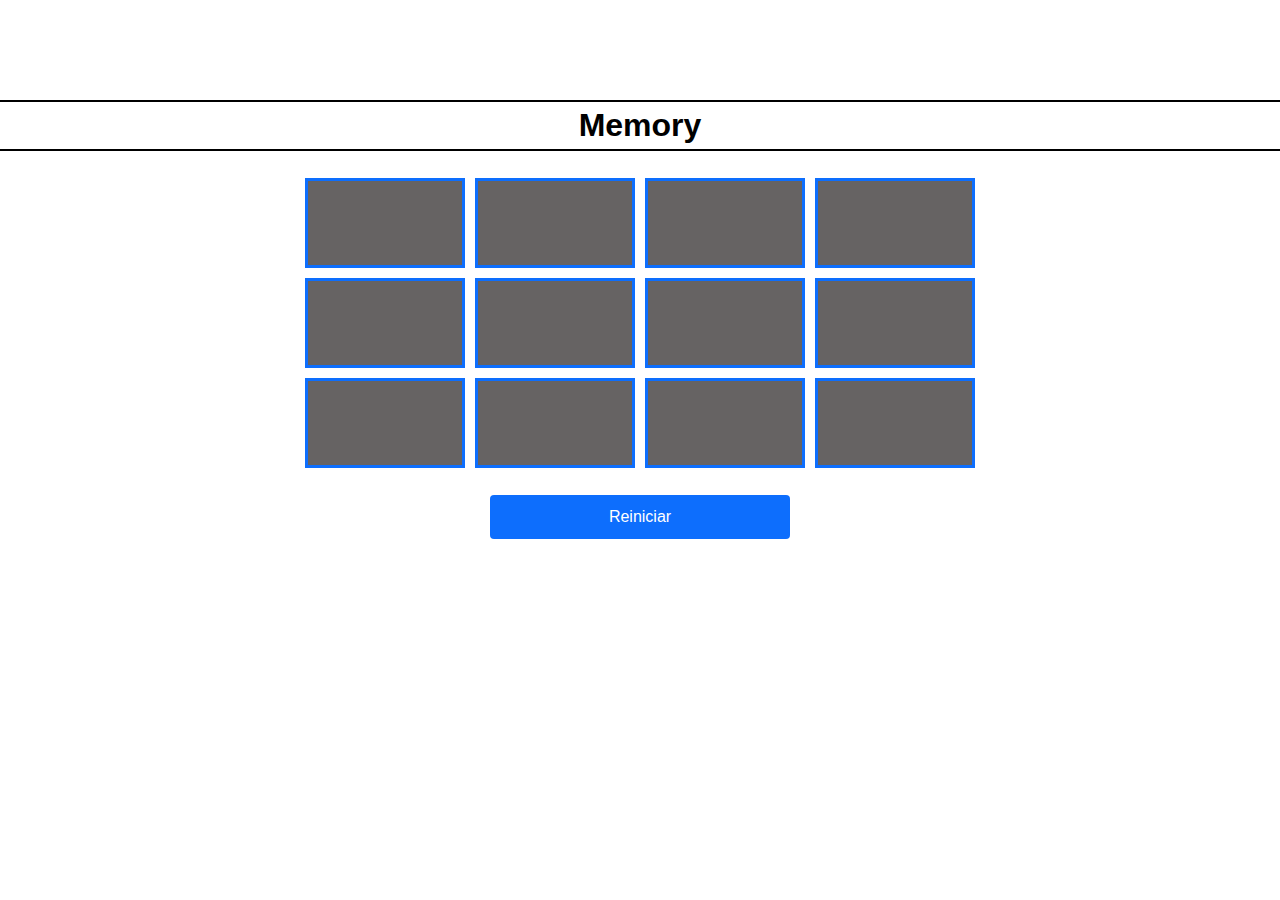
<file: index.html>
<!DOCTYPE html>
<html lang="en">
<head>
    <meta charset="UTF-8">
    <meta http-equiv="X-UA-Compatible" content="IE=edge">
    <meta name="viewport" content="width=device-width, initial-scale=1.0">
    <title>Document</title>
</head>
<body>
    
    
</body>
</html>

<script>
    location.href="../html/index.html"
</script>
</file>
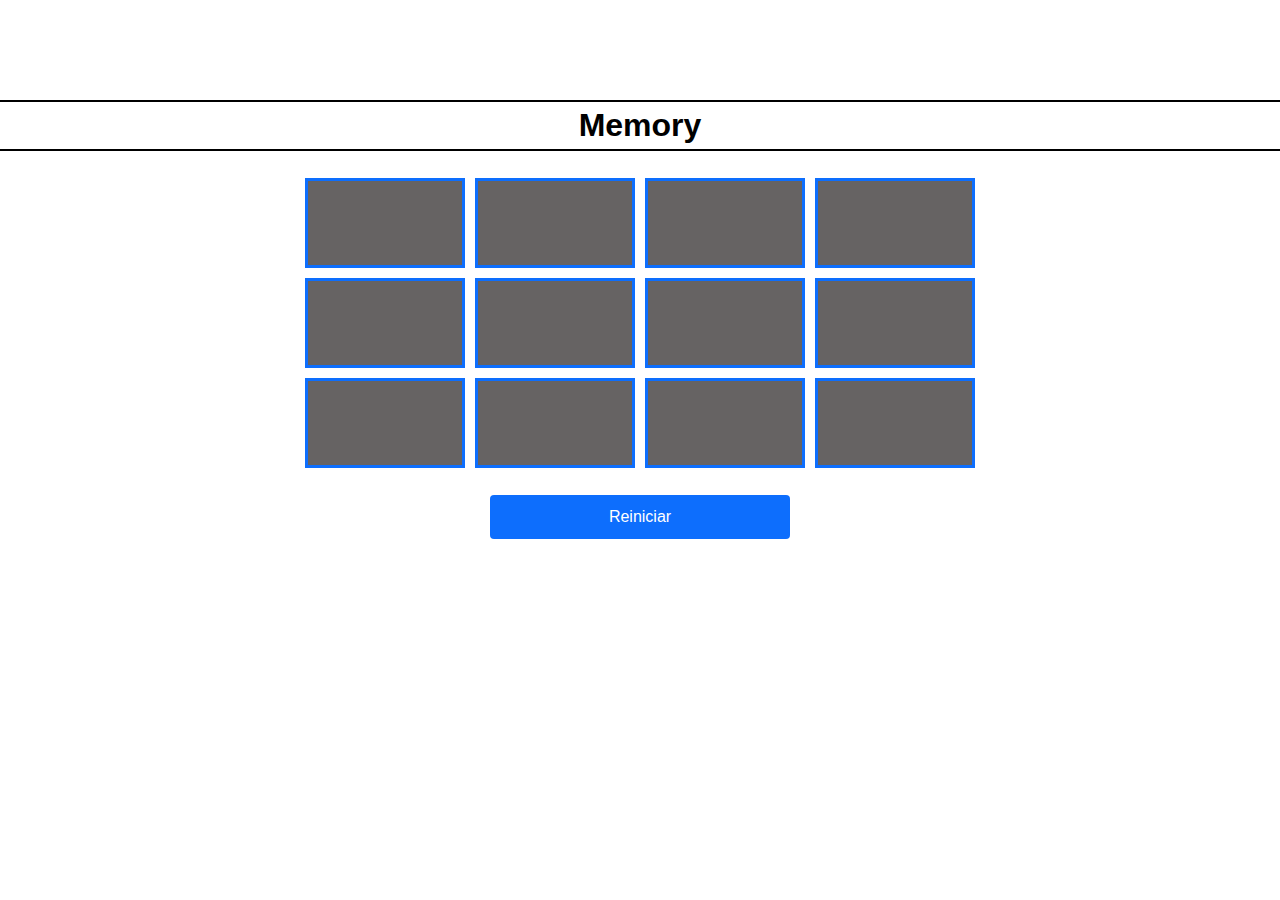
<file: html/index.html>
<!DOCTYPE html>
<html lang="en">
<head>
    <meta charset="UTF-8">
    <meta http-equiv="X-UA-Compatible" content="IE=edge">
    <meta name="viewport" content="width=device-width, initial-scale=1.0">
    <link rel="stylesheet" href="/css/index1.css">
    <title>Game memory</title>
</head>
<script>
    arays_img=["/img/amadis.jpg","/img/caro.jpg","/img/goku.jpg","/img/itla.png","/img/Juan_pablo_duarte_diez.jpg","/img/yo.jpeg",
"/img/amadis.jpg","/img/caro.jpg","/img/goku.jpg","/img/itla.png","/img/Juan_pablo_duarte_diez.jpg","/img/yo.jpeg"]

arays_img=arays_img.sort(function(){
    return Math.random()-0.5
});
</script>
<body>
    <h1 class="title">Memory</h1>
    <div class="cont_Messa">
        <p class="mesaje_ganado">Haz ganado! Felicidades</p>
        <p class="mesaje_perdio">Haz perdido!! Vuelva a intentar</p>
    </div>
    <table class="table">
        <tr class="tr_table">
            <td id="1"><script>document.write(`<img src=${arays_img[0]} class="img_td" id="img1">`)</script></td>
            <td id="2"><script>document.write(`<img src=${arays_img[1]} class="img_td" id="img2">`)</script></td>
            <td id="3"><script>document.write(`<img src=${arays_img[2]} class="img_td" id="img3">`)</script></td>
            <td id="4"><script>document.write(`<img src=${arays_img[3]} class="img_td" id="img4">`)</script></td>
        </tr>
        <tr class="tr_table">
            <td id="12"><script>document.write(`<img src=${arays_img[4]} class="img_td" id="img12">`)</script></td>
            <td id="5"><script>document.write(`<img src=${arays_img[5]} class="img_td" id="img5">`)</script></td>
            <td id="6"><script>document.write(`<img src=${arays_img[6]} class="img_td" id="img6">`)</script></td>
            <td id="7"><script>document.write(`<img src=${arays_img[7]} class="img_td"  id="img7">`)</script></td>
        </tr>
        <tr class="tr_table">
            <td id="8"><script>document.write(`<img src=${arays_img[8]} class="img_td" id="img8">`)</script></td>
            <td id="9"><script>document.write(`<img src=${arays_img[9]} class="img_td" id="img9">`)</script></td>
            <td id="10"><script>document.write(`<img src=${arays_img[10]} class="img_td" id="img10">`)</script></td>
            <td id="11"><script>document.write(`<img src=${arays_img[11]} class="img_td" id="img11">`)</script></td> 
        </tr>
        
    </table> 
    <div class="contButton">
        <button type="button" onclick="reiniciar()" class="btn btn-primary">Reiniciar</button> 
    </div>
    
    <script src="/javascript/index1.js"></script>
</body>
</html>
</file>
<file: css/index1.css>
* {
  margin: 0;
  padding: 0;
  box-sizing: border-box;
  font-family: sans-serif;
}
.tr_table {
  display: flex;
  justify-content: center;
}
.tr_table td {

  width: 100%;
  height: 90px;
  margin: 5px;
  border: 3px solid #0d6efd;
  cursor: pointer;
  background-color: rgb(102, 99, 99);
  max-width: 160px;
  padding: 0px;
}
.td_table{
    pointer-events:none;
}
.table {
  width: 100%;
  margin: 20px auto;
  
}
.img_td {
  display: none;
  width: 100%;
  height: 100%;
  object-fit: fill ;
}
.title {
  border-top: 2px solid black;
  border-bottom: 2px solid black;
  padding: 5px;
  text-align: center;
  margin-top: 100px;
}
.contButton {
  display: flex;
}
.btn {
  width: 34%;
  max-width: 300px;
  padding: 13px;
  background-color: #0d6efd;
  border: none;
  border-radius: 4px;
  color: #fff;
  font-size: 16px;
  margin: auto;
  cursor: pointer;
}
.btn:hover{
  background-color: #0d56c4;
}
.mesaje_ganado {
  display: none;
  font-size: 20px;
  font-weight: bold;
  background-color: #0d6efd;
  padding: 17px;
  color: #fff;
  border-radius:4px ;
  margin-top: 20px;
}
.mesaje_perdio {
  display: none;
  font-size: 20px;
  font-weight: bold;
  background-color: #f10317;
  padding: 17px;
  color: #fff;
  border-radius:4px ;
  margin-top: 20px;
}
.cont_Messa {
  display: flex;
  justify-content: center;
}
</file>
